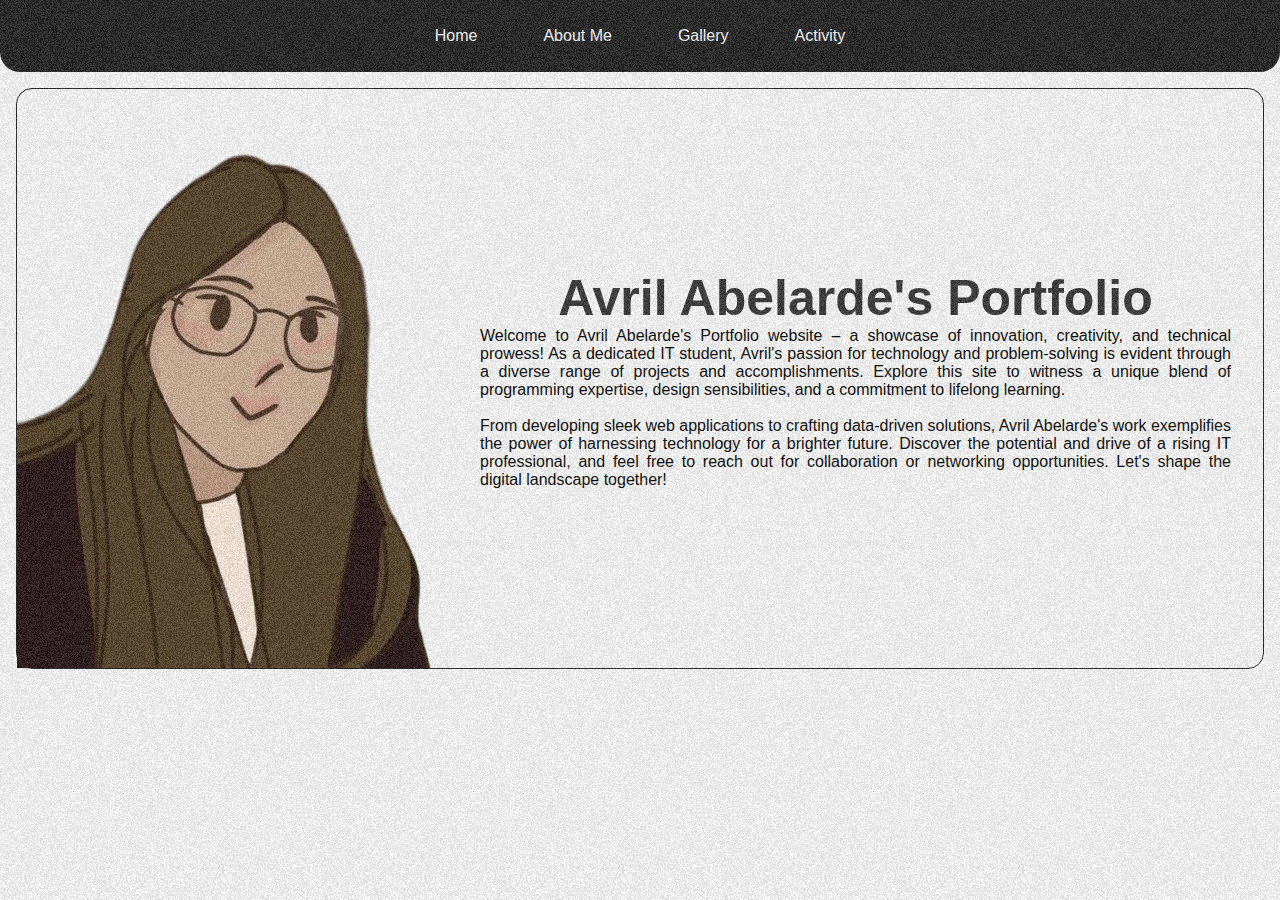
<file: pages/index.html>
<!DOCTYPE html>
<html lang="en">
  <head>
    <meta charset="UTF-8" />
    <meta http-equiv="X-UA-Compatible" content="IE=edge" />
    <meta name="viewport" content="width=device-width, initial-scale=1.0" />

    <title>Dashboard | Avril</title>
    <link rel="stylesheet" type="text/css" href="/styles/home.css" />

    <script src="/scripts/grained.js" defer></script>
  </head>

  <body>
    <div id="grained"></div>

    <div id="main">
      <div id="sidebar">
        <ul>
          <li><a href="/pages/home.html">Home</a></li>
          <li><a href="/pages/about_me.html">About Me</a></li>
          <li><a href="/pages/gallery.html">Gallery</a></li>
          <li><a href="/pages/activity.html">Activity</a></li>
        </ul>
      </div>

      <div class="hero-section">
        <img class="home-image" src="/assets/home-image.png" alt="Me" />

        <div class="hero-section-content-ctn">
          <h1>Avril Abelarde's Portfolio</h1>
          <p>
            Welcome to Avril Abelarde's Portfolio website – a showcase of
            innovation, creativity, and technical prowess! As a dedicated IT
            student, Avril's passion for technology and problem-solving is
            evident through a diverse range of projects and accomplishments.
            Explore this site to witness a unique blend of programming
            expertise, design sensibilities, and a commitment to lifelong
            learning.

            <br />
            <br />

            From developing sleek web applications to crafting data-driven
            solutions, Avril Abelarde's work exemplifies the power of harnessing
            technology for a brighter future. Discover the potential and drive
            of a rising IT professional, and feel free to reach out for
            collaboration or networking opportunities. Let's shape the digital
            landscape together!
          </p>
        </div>
      </div>
    </div>
  </body>
</html>
</file>
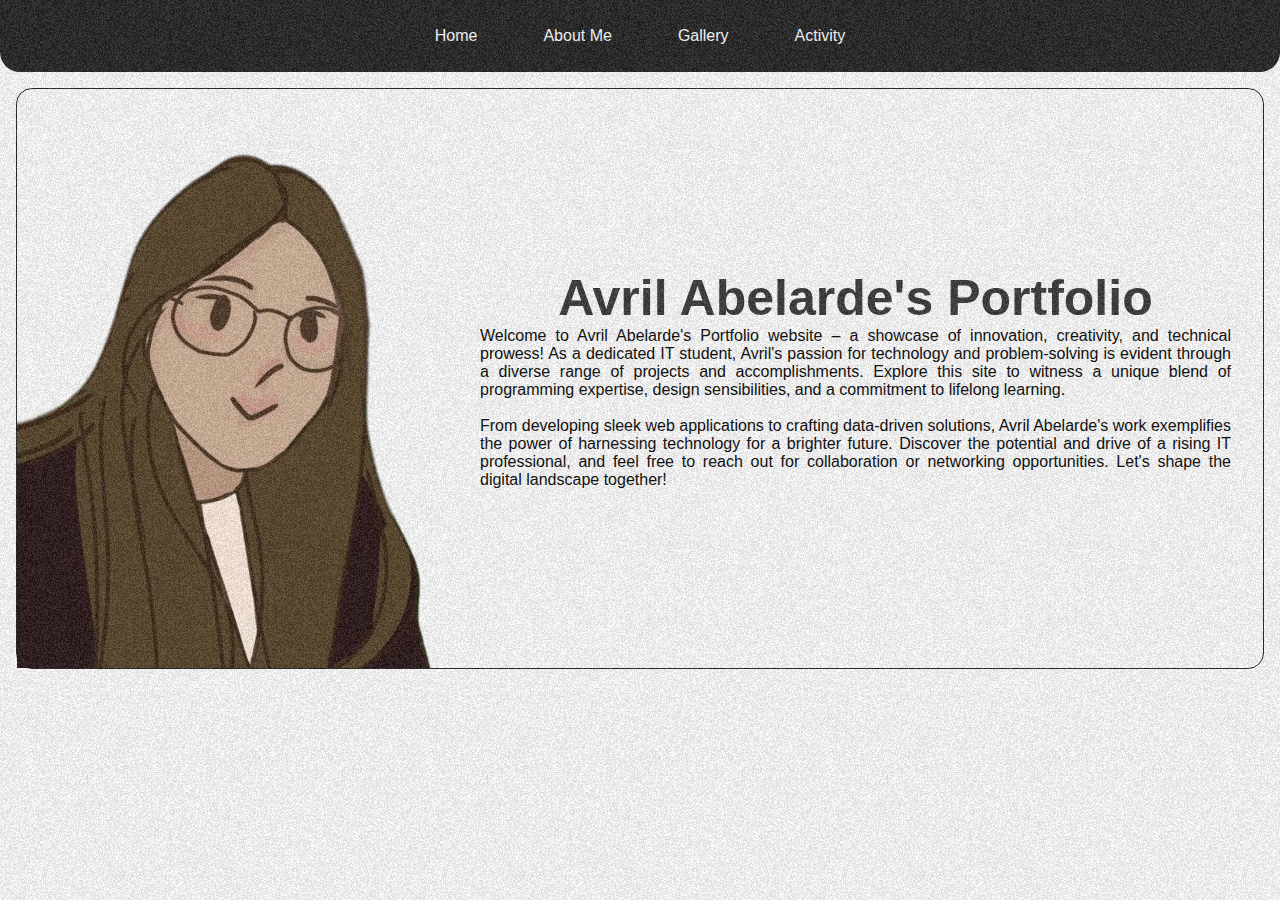
<file: pages/home.html>
<!DOCTYPE html>
<html lang="en">
  <head>
    <meta charset="UTF-8" />
    <meta http-equiv="X-UA-Compatible" content="IE=edge" />
    <meta name="viewport" content="width=device-width, initial-scale=1.0" />

    <title>Dashboard | Avril</title>
    <link rel="stylesheet" type="text/css" href="/styles/home.css" />

    <script src="/scripts/grained.js" defer></script>
  </head>

  <body>
    <div id="grained"></div>

    <div id="main">
      <div id="sidebar">
        <ul>
          <li><a href="/pages/home.html">Home</a></li>
          <li><a href="/pages/about_me.html">About Me</a></li>
          <li><a href="/pages/gallery.html">Gallery</a></li>
          <li><a href="/pages/activity.html">Activity</a></li>
        </ul>
      </div>
      
      <div class="hero-section">
        <img
          class="home-image"
          src="/assets/home-image.png"
          alt="Me"
        />
       
        <div class="hero-section-content-ctn">
          <h1>Avril Abelarde's Portfolio</h1>
          <p>
            Welcome to Avril Abelarde's Portfolio website – a showcase of innovation, creativity, and technical prowess! As a dedicated IT student, Avril's
            passion for technology and problem-solving is evident through a diverse range of projects and accomplishments. Explore this site to witness a unique
            blend of programming expertise, design sensibilities, and a commitment to lifelong learning.

            <br />
            <br />

            From developing sleek web applications to crafting data-driven solutions, Avril Abelarde's work exemplifies the power of harnessing technology for a
            brighter future. Discover the potential and drive of a rising IT professional, and feel free to reach out for collaboration or networking
            opportunities. Let's shape the digital landscape together!
          </p>
        </div>
      </div>
    </div>
  </body>
</html>
</file>
<file: styles/home.css>
* {
    box-sizing: border-box;
    font-family: 'Poppins', sans-serif;
    padding: 0;
    margin: 0;
}

#grained {
    /* Fill the whole screen */
    position: fixed !important;
    top: 0;
    left: 0;
    bottom: 0;
    right: 0;
    overflow: auto;
    z-index: 100;
    pointer-events: none;
}


ul {
    list-style-type: none;
    margin: 0;
    padding: 16px;
    overflow: hidden;
    background-color: #1d1d1d;
    border-radius: 0 0 1.25rem 1.25rem;

    display: flex;
    justify-content: center;
    gap: 1.5rem;
}

li {
    float: left;
}

li a {
    display: block;
    color: white;
    text-align: center;
    padding: .625rem 1.25rem;
    text-decoration: none;
    border: 1px solid #1d1d1d;
    transition: all 0.3s ease-in-out;
    border-radius: 1.25rem;



}

li a:hover {
    border-radius: 1.25rem;
    border: 1px solid #666666;
    background-color: #252525;
}

h1,
h2 {
    color: #333;
    font-size: 50px;
    font-weight: bold;
    text-align: center;
}

.gal-imgs-ctn {
    /* Add a relative position so that the image can be positioned absolutely */
    position: relative;
    /* Make it responsive */
    width: 100%;
    max-width: 300px;
    /* Set height equal to width to maintain a 1:1 aspect ratio */
    height: 0;
    padding-bottom: 100%;
}

.gal-imgs-ctn img {
    /* Position the image absolutely within its parent element */
    position: absolute;
    top: 0;
    left: 0;
    /* Make it responsive */
    width: 100%;
    height: 100%;
    max-height: 300px;
    object-fit: cover;

    padding: 1rem;
    box-sizing: border-box;
}

/* ---- */

.hero-section {
    display: flex;
    justify-content: left;
    align-items: center;
    border: 1px solid #1d1d1d;
    margin: 1rem;
    border-radius: 16px;
    padding-right: 2rem;
    gap: 2rem;
}

.hero-section img {
    padding: 0;
    margin: 0;
}

.hero-section h1 {
    width: 100%;
}

.hero-section p {
    width: 100%;
}


.body {
    background-color: #000000;
    background-image: -moz-linear-gradient(45deg, #000000 25%, transparent 25%, transparent 75%, #000000 75%, #000000),
        -moz-linear-gradient(45deg, #000000 25%, transparent 25%, transparent 75%, #000000 75%, #000000);
}

p {
    text-align: justify;
}

.hero-section-content-ctn {
    width: 100%;
}
</file>
